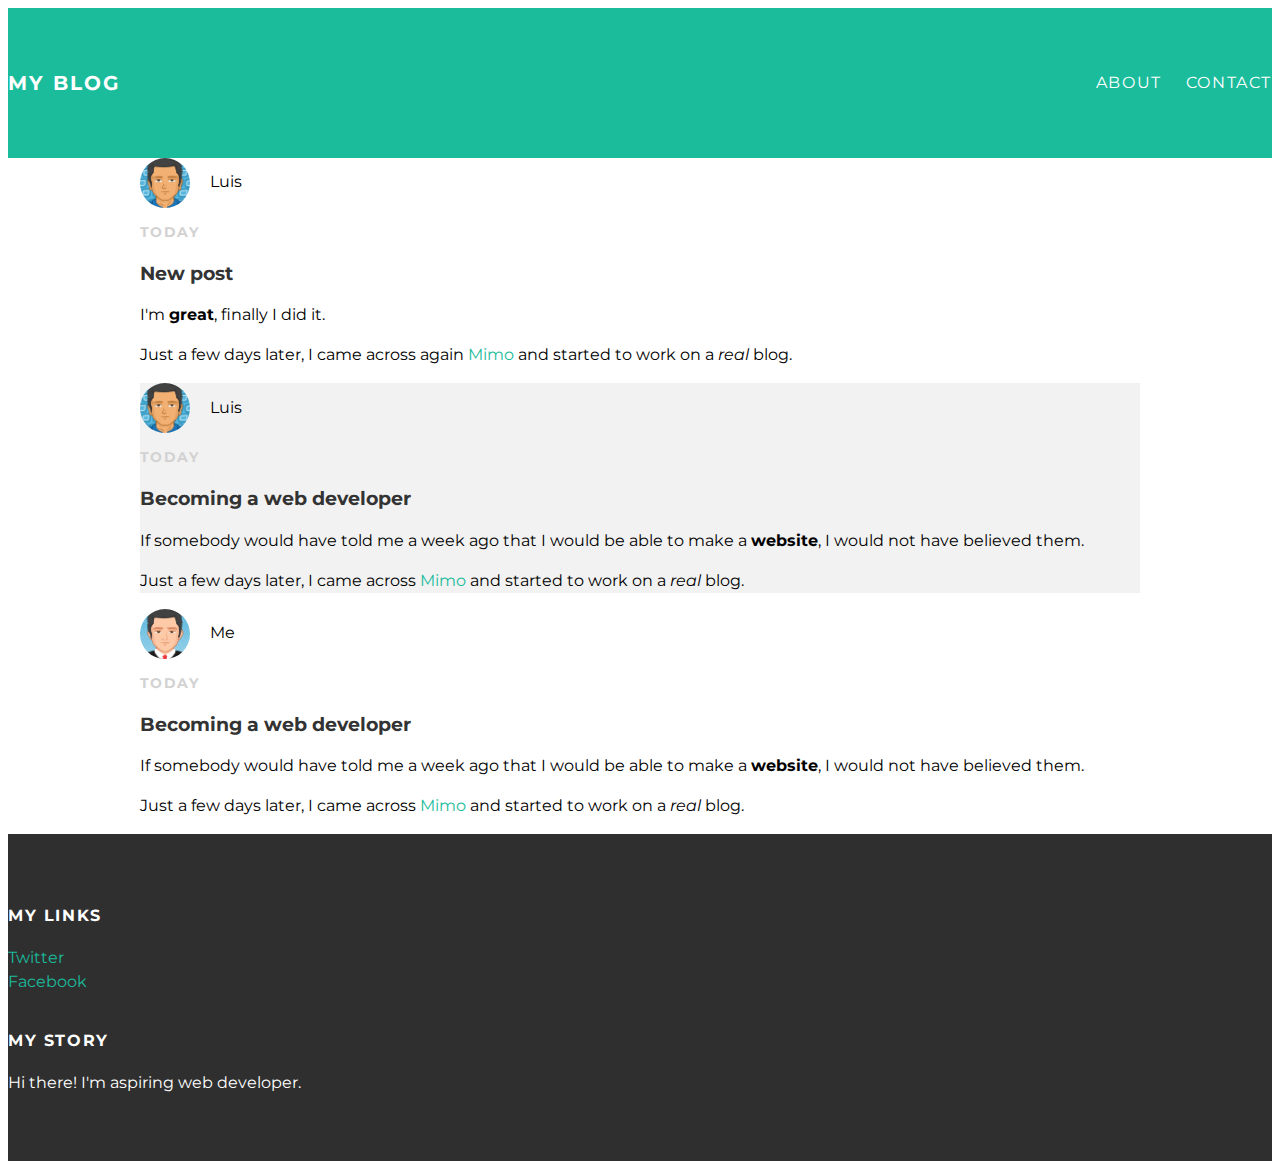
<file: index.html>
<!DOCTYPE html>
<html>
<head>
  <title>My Blog</title>
  <link rel="stylesheet" type="text/css" href="style.css">
</head>
<body>
  <div id="header">
    <div class="container">
      <a id="header-title" href="index.html">My Blog</a>
      <ul id="header-nav">
       <li><a href="about.html">About</a></li>
       <li><a href="contact.html">Contact</a></li>
      </ul>
    </div>
  </div>
  <div id="content">
    <div class="post-container">
     <div class="post">
       <div class="post-author">
         <img src="Luis.png">
         <span>Luis</span>
       </div>
        <p class="post-date">Today</p>
        <h3 class="post-title">New post</h3>
       <div class="post-content">
         <p>I'm <strong>great</strong>, finally I did it.</p>
         <p>Just a few days later, I came across again <a href="https://getmimo.com">Mimo</a> and started to work on a <em>real</em> blog.</p>
       </div>
     </div>
   </div>
    <div class="post-container">
     <div class="post">
       <div class="post-author">
         <img src="Luis.png">
         <span>Luis</span>
       </div>
        <p class="post-date">Today</p>
        <h3 class="post-title">Becoming a web developer</h3>
       <div class="post-content">
         <p>If somebody would have told me a week ago that I would be able to make a <strong>website</strong>, I would not have believed them.</P>
         <p>Just a few days later, I came across <a href="https://getmimo.com">Mimo</a> and started to work on a <em>real</em> blog.</p>
       </div>
     </div>
   </div>
    <div class="post-container">
      <div class="post">
        <div class="post-author">
          <img src="me.png">
          <span>Me</span>
        </div>
          <p class="post-date">Today</p>
          <h3 class="post-title">Becoming a web developer</h3>
          <div class="post-content">
            <p>If somebody would have told me a week ago that I would be able to make a <strong>website</strong>, I would not have believed them.</P>
              <p>Just a few days later, I came across <a href="https://getmimo.com">Mimo</a> and started to work on a <em>real</em> blog.</p>
          </div>
        </div>
      </div>
    </div>
   <div id="footer">
    <div class="container">
      <div class"column">
        <h4>My Links</h4>
        <p>
          <a href="https://twitter.com/luiscb90">Twitter</a><br>
          <a href="https://facebook.com/">Facebook</a>
        </p>
      </div>
      <div class="column">
        <h4>My Story</h4>
        <p>Hi there! I'm aspiring web developer.</p>
      </div>
    </div>
   </div>
 </body>
 </html>
</file>
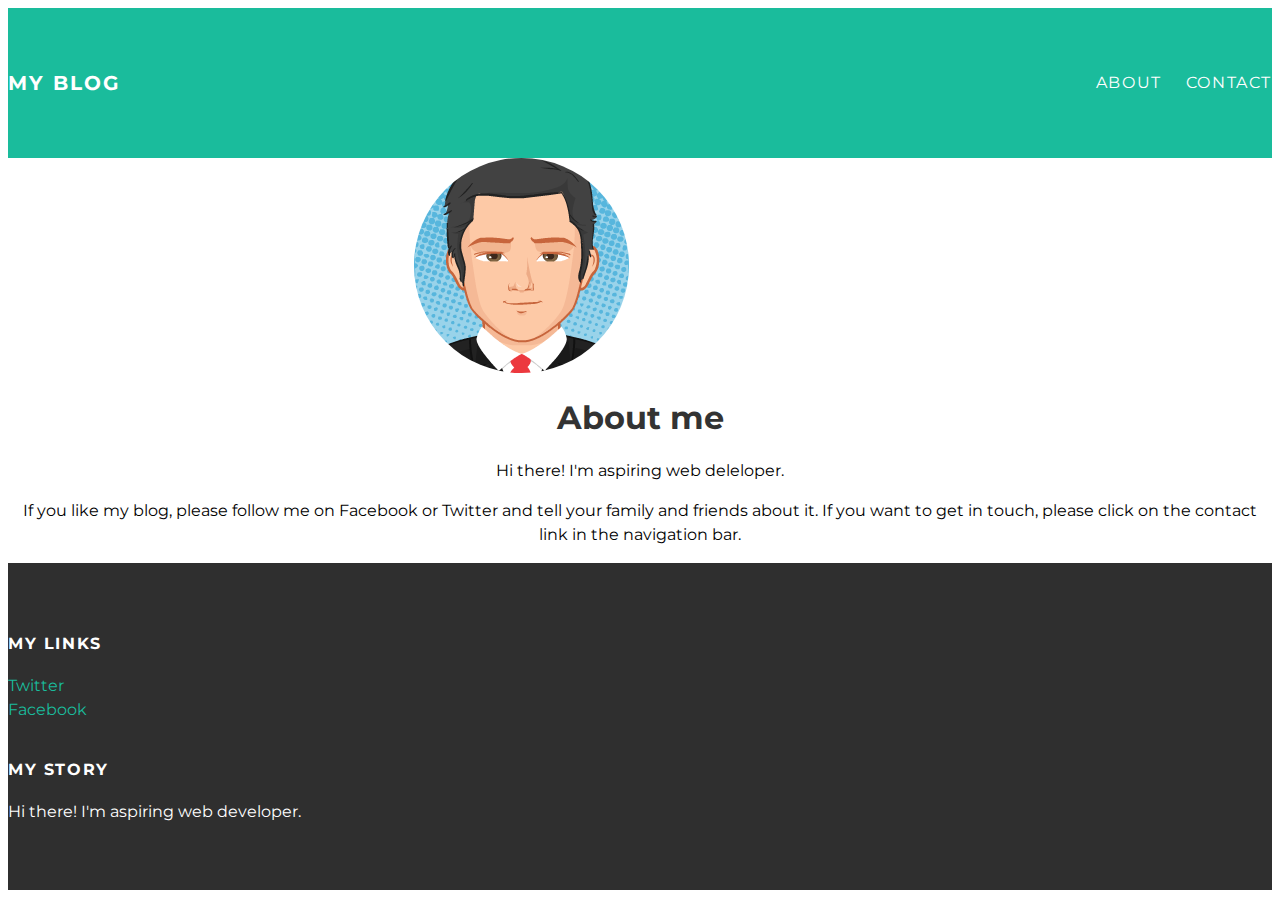
<file: about.html>
<!DOCTYPE html>
<html>
  <head>
    <title>About</title>
    <link rel="stylesheet" type="text/css" href="style.css">
 </head>
 <body>
   <div id="header">
    <div class="container">
     <a id="header-title" href="index.html">My Blog</a>
     <ul id="header-nav">
       <li><a href="index.html">About</a></li>
       <li><a href="contact.html">Contact</a></li>
     </ul>
    </div>
  </div>
   <div id="content">
    <div class="container">
      <div class="about">
        <div class="about-author">
          <img src="me.png">
        </div>
          <h1 class="about-title">About me</h1>
        <div class="about-content">
          <p>Hi there! I'm aspiring web deleloper.</P>
          <p>If you like my blog, please follow me on Facebook or Twitter and tell your family and friends about it. If you want to get in touch, please click on the contact link in the navigation bar.</p>
        </div>
      </div>
    </div>
  </div>
   <div id="footer">
    <div class="container">
      <div class"column">
        <h4>My Links</h4>
        <p>
          <a href="https://twitter.com/luiscb90">Twitter</a>
          <br>
          <a href="https://facebook.com/">Facebook</a>
        </p>
      </div>
      <div class="column">
        <h4>My Story</h4>
        <p>Hi there! I'm aspiring web developer.</p>
      </div>
    </div>
   </div>
 </body>
 </html>
</file>
<file: style.css>
@import url(http://fonts.googleapis.com/css?family=Montserrat:400,700);
body {
  color: #555
  margin: 0;
  font-family: 'Montserrat', sans-serif;
}
#header {
  background-color: #1abc9c;
  height: 150px;
  line-height: 150px;
}
#header a {
  color: white;
  text-decoration: none;
  text-transform: uppercase;
  letter-spacing: 0.1em;
}
#header a:hover {
  color: #222;
}
#header-title {
  display: block;
  float: left;
  font-size: 20px;
  font-weight: bold;
}
#header-nav {
  display: block;
  float: right;
  margin-top: 0;
}
#header-nav li {
  display: inline;
  padding-left: 20px;
}
.post-container {
  max-width: 1000px;
  margin: 0 auto;
}
#footer {
  background-color: #2f2f2f;
  padding: 50px 0;
}
.column {
  min-width: 300px;
  display: inline-block;
  vertical-align: top;
}
#footer h4 {
  color: white;
  text-transform: uppercase;
  letter-spacing: 0.1em;
}
#footer p {
  color: white;
}
a {
  color: #1abc9c;
  text-decoration: none;
}
a:hover  {
  color: #F6A623;
}
.post .about {
  max-width: 800px;
  margin: 0 auto;
  padding: 60px 0;
}
.post-author img {
  width: 50px;
  height: 50px;
  vertical-align: middle;
}
.post-author span {
  margin-left: 16px;
}
.post-date {
  color: #D2D2D2;
  font-size: 14px;
  font-weight: bold;
  text-transform: uppercase;
  letter-spacing: 0.1em;
}
h1,h2,h3,h4 {
  color: #333;
}
p {
  line-height: 1.5;
}
.about {
  text-align: center;
}
.post-author img,
.about-author img {
  border-radius: 50%;
}
.post-container:nth-child(even) {
  background-color: #f2f2f2;
}

}
</file>
